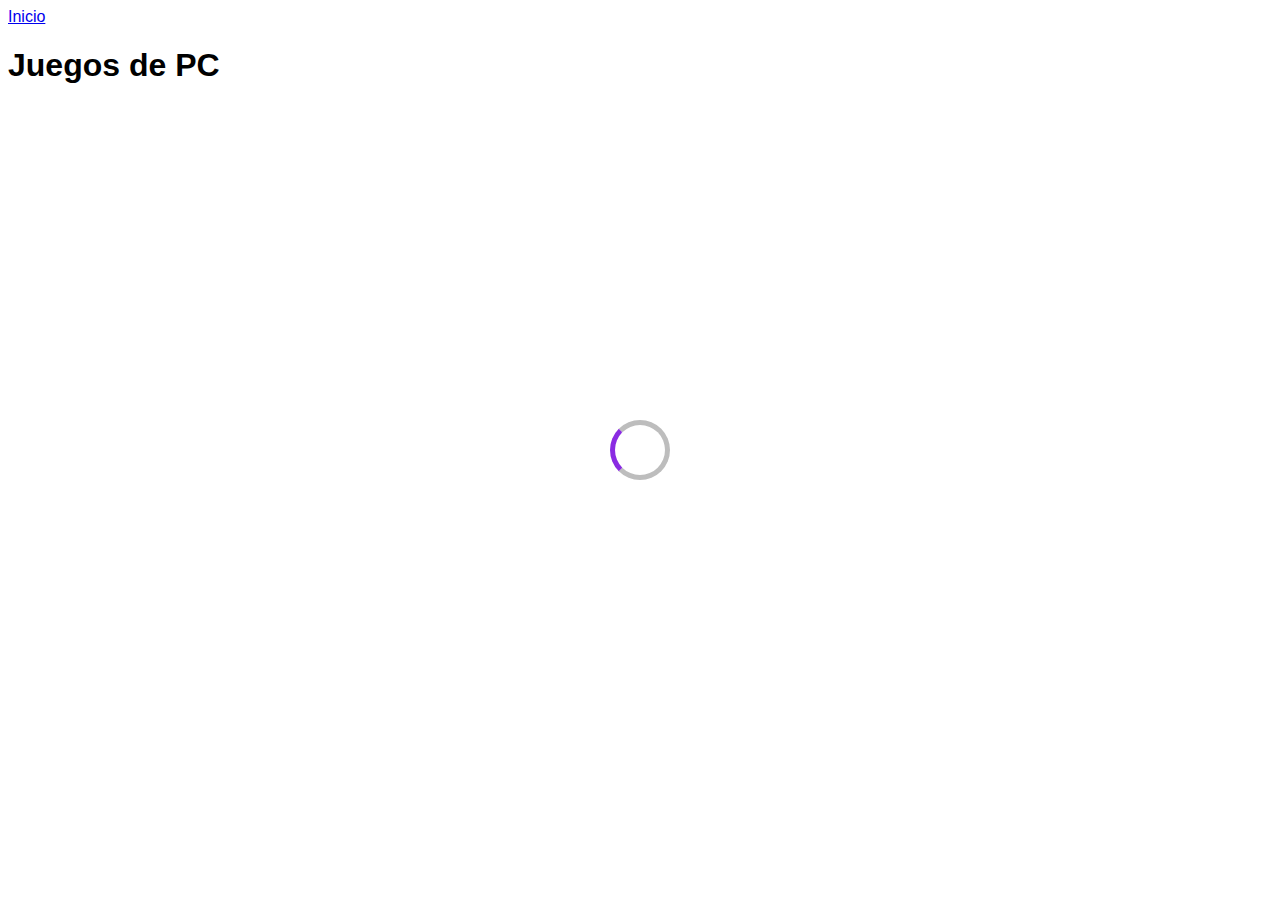
<file: pages/games.html>
<!DOCTYPE html>
<html lang="en">
  <head>
    <meta charset="UTF-8" />
    <meta http-equiv="X-UA-Compatible" content="IE=edge" />
    <meta name="viewport" content="width=device-width, initial-scale=1.0" />
    <title>Juegos | Games</title>
    <link rel="stylesheet" href="../css/loader.css" />
    <link rel="stylesheet" href="../css/games.css" />
  </head>
  <body>
    <nav>
      <a href="/">Inicio</a>
    </nav>
    <main>
      <h1>Juegos de PC</h1>
      <div id="contenedor">
        <div class="loader">
          <div class="circulo"></div>
        </div>
      </div>
    </main>

    <script src="../js/games.js"></script>
  </body>
</html>
</file>
<file: css/loader.css>
.loader,
.error {
  /*centra el circulo*/

  display: none; /*no se mira*/
  position: absolute;
  top: 50%;
  left: 50%;
  transform: translate(-50%, -50%);
}
.visible {
  display: initial;
}

.error p {
  font-size: 1.5rem;
}
.error img {
  width: 188px;
}
.circulo {
  /*circulo*/
  border-radius: 50%;
  border: 5px solid rgb(189, 189, 189);
  border-left: 5px solid blueviolet;
  width: 50px;
  height: 50px;
  animation: spin 0.75s infinite linear;
}

.loading {
  display: initial; /*reinicia la propiedad*/
}

@keyframes spin {
  0% {
    transform: rotate(360deg);
  }
}
</file>
<file: css/games.css>
* {
  font-family: sans-serif;
}

#contenedor {
  display: grid;
  grid-template-columns: repeat(auto-fit, minmax(188px, 1fr));
  gap: 2rem;
}
.item-price {
  margin: 10px 0;
  font-size: 1.5rem;
  font-weight: bold;
}

.item {
  display: flex;
  flex-direction: column;
  align-items: center;
  padding: 1rem;
}
.item:hover {
  box-shadow: 0 0 6px gray;
}
.item img {
  width: 188px;
}
</file>
